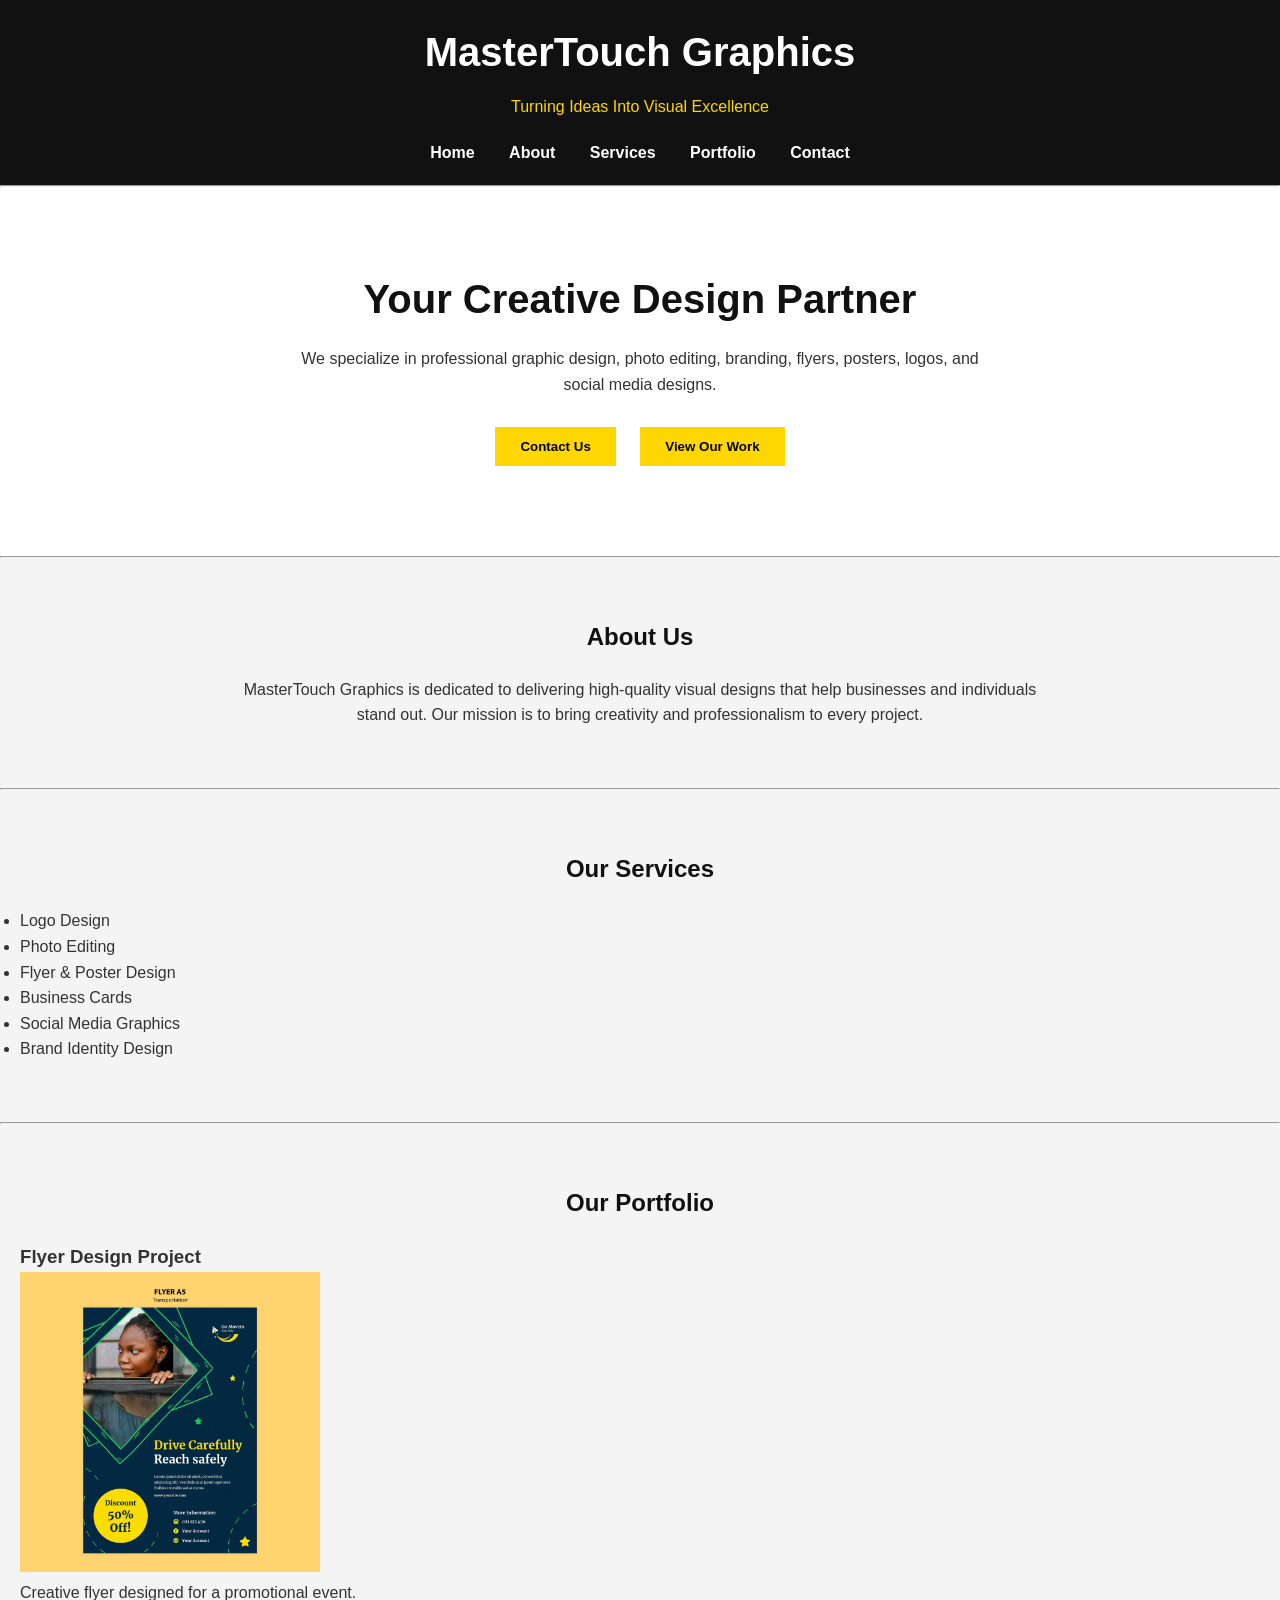
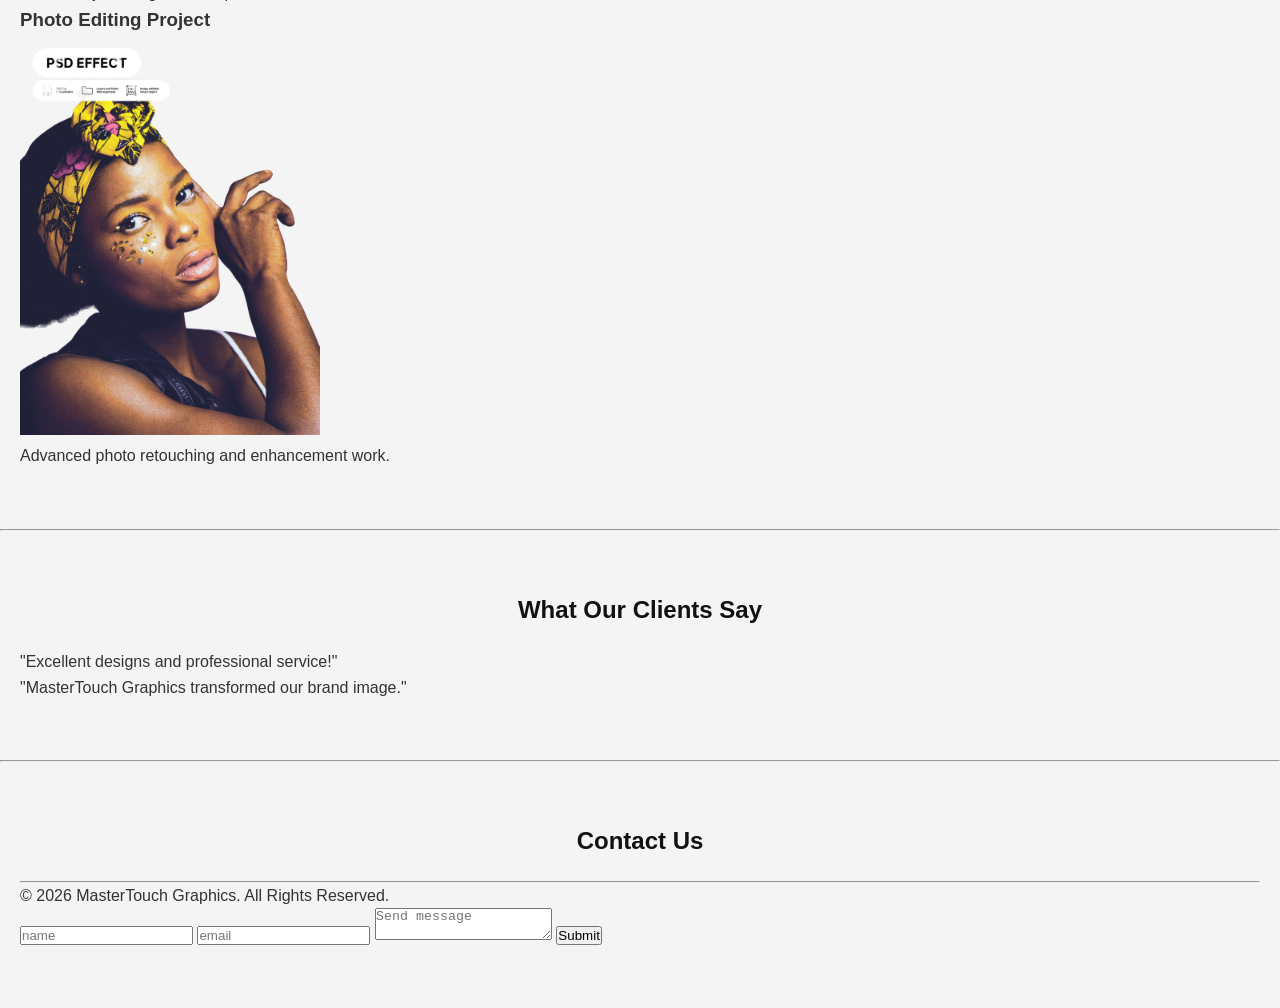
<file: index.html>
<!DOCTYPE html>
<html lang="en">
    <link rel="stylesheet" href="Master_Touch_Graphics.css">
<head>
    <meta charset="UTF-8">
    <meta name="viewport" content="width=device-width, initial-scale=1.0">
    <title>MasterTouch Graphics</title>
</head>
<body>

    <!-- Header -->
    <header>
        <h1>MasterTouch Graphics</h1>
        <p>Turning Ideas Into Visual Excellence</p>

        <nav>
            <a href="#home">Home</a>
            <a href="#about">About</a>
            <a href="#services">Services</a>
            <a href="#portfolio">Portfolio</a>
            <a href="#contact">Contact</a>
        </nav>
    </header>

    <hr>

    <!-- Hero Section -->
    <section id="home">
        <h2>Your Creative Design Partner</h2>
        <p>
            We specialize in professional graphic design, photo editing,
            branding, flyers, posters, logos, and social media designs.
        </p>

    
        <button>Contact Us</button>
        <button>View Our Work</button>
    </section>
    

    <hr>

    <!-- About Section -->
    <section id="about">
        <h2>About Us</h2>
        <p>
            MasterTouch Graphics is dedicated to delivering high-quality
            visual designs that help businesses and individuals stand out.
            Our mission is to bring creativity and professionalism to every project.
        </p>
    </section>

    <hr>

    <!-- Services Section -->
    <section id="services">
        <h2>Our Services</h2>

        <ul>
            <li>Logo Design</li>
            <li>Photo Editing</li>
            <li>Flyer & Poster Design</li>
            <li>Business Cards</li>
            <li>Social Media Graphics</li>
            <li>Brand Identity Design</li>
        </ul>
    </section>

    <hr>

    <!-- Portfolio Section -->
    <section id="portfolio">
        <h2>Our Portfolio</h2>

        

        <article>
            <h3>Flyer Design Project</h3>
            <img src="flyer2.png" alt="Flyer Design" width="300">
            <p>Creative flyer designed for a promotional event.</p>
        </article>

        <article>
            <h3>Photo Editing Project</h3>
            <img src="photo.png" alt="Photo Editing" width="300">
            <p>Advanced photo retouching and enhancement work.</p>
        </article>
    </section>

    <hr>

    <!-- Testimonials -->
    <section>
        <h2>What Our Clients Say</h2>

        <blockquote>
            "Excellent designs and professional service!"
        </blockquote>

        <blockquote>
            "MasterTouch Graphics transformed our brand image."
        </blockquote>
    </section>

    <hr>

    <!-- Contact Section -->
    <section id="contact">
        <h2>Contact Us</h2>
            

        <form>

    <hr>

    <!-- Footer -->
    <footer>
        <p>&copy; 2026 MasterTouch Graphics. All Rights Reserved.</p>
    </footer>
    <form action="https://api.web3forms.com/submit" method="POST">

    <input type="hidden" name="access_key" value="YOUR_ACCESS_KEY">

    <form action="https://api.web3forms.com/submit" method="POST">
  <input type="hidden" name="access_key" value="37ed46c5-91f5-4db4-b867-c4963daf4ec8">
  <input type="text" name="name"  placeholder="name">
  <input type="email" name="email" placeholder="email" required>
  <textarea name="message" placeholder="Send message" required></textarea>
  <button type="submit">Submit</button>
</form>

</form>

</body>
</html>
</file>
<file: Master_Touch_Graphics.css>
/* Reset */
*{
    margin: 0;
    padding: 0;
    box-sizing: border-box;
}

/* Body */
body{
    font-family: Arial, sans-serif;
    line-height: 1.6;
    background-color: #f4f4f4;
    color: #333;
}

/* Header */
header{
    background-color: #111;
    color: white;
    text-align: center;
    padding: 20px;
}

header h1{
    font-size: 40px;
}

header p{
    color: gold;
    margin-top: 10px;
}

/* Navigation */
nav{
    margin-top: 20px;
}

nav a{
    color: white;
    text-decoration: none;
    margin: 0 15px;
    font-weight: bold;
}

nav a:hover{
    color: gold;
}

/* Hero Section */
#home{
    text-align: center;
    padding: 80px 20px;
    background-color: white;
}

#home h2{
    font-size: 40px;
    margin-bottom: 15px;
}

#home p{
    max-width: 700px;
    margin: auto;
    margin-bottom: 20px;
}

#home button{
    padding: 12px 25px;
    margin: 10px;
    border: none;
    background-color: gold;
    color: black;
    font-weight: bold;
    cursor: pointer;
}

#home button:hover{
    background-color: #111;
    color: white;
}

/* Sections */
section{
    padding: 60px 20px;
}

section h2{
    text-align: center;
    margin-bottom: 20px;
    color: #111;
}

/* About */
#about p{
    max-width: 800px;
    margin: auto;
    text-align: center;
}

/* Services */
</file>
